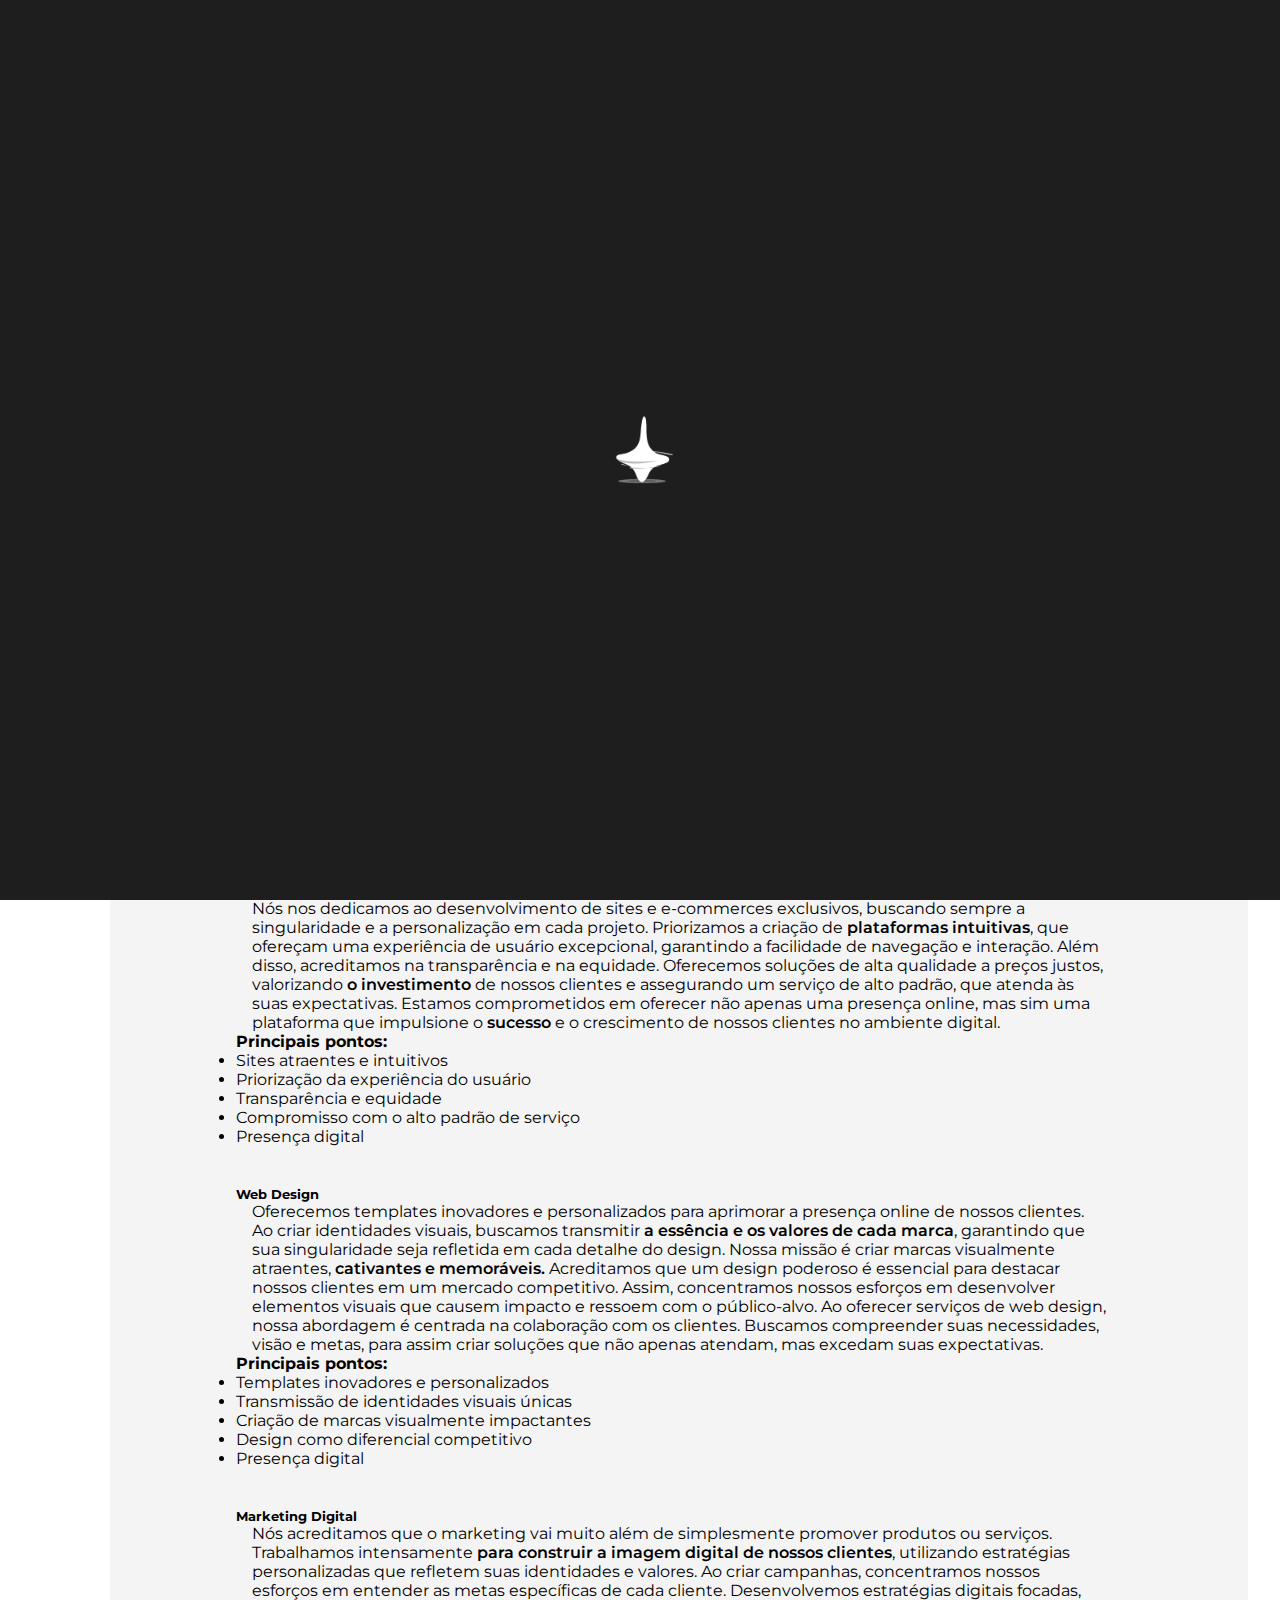
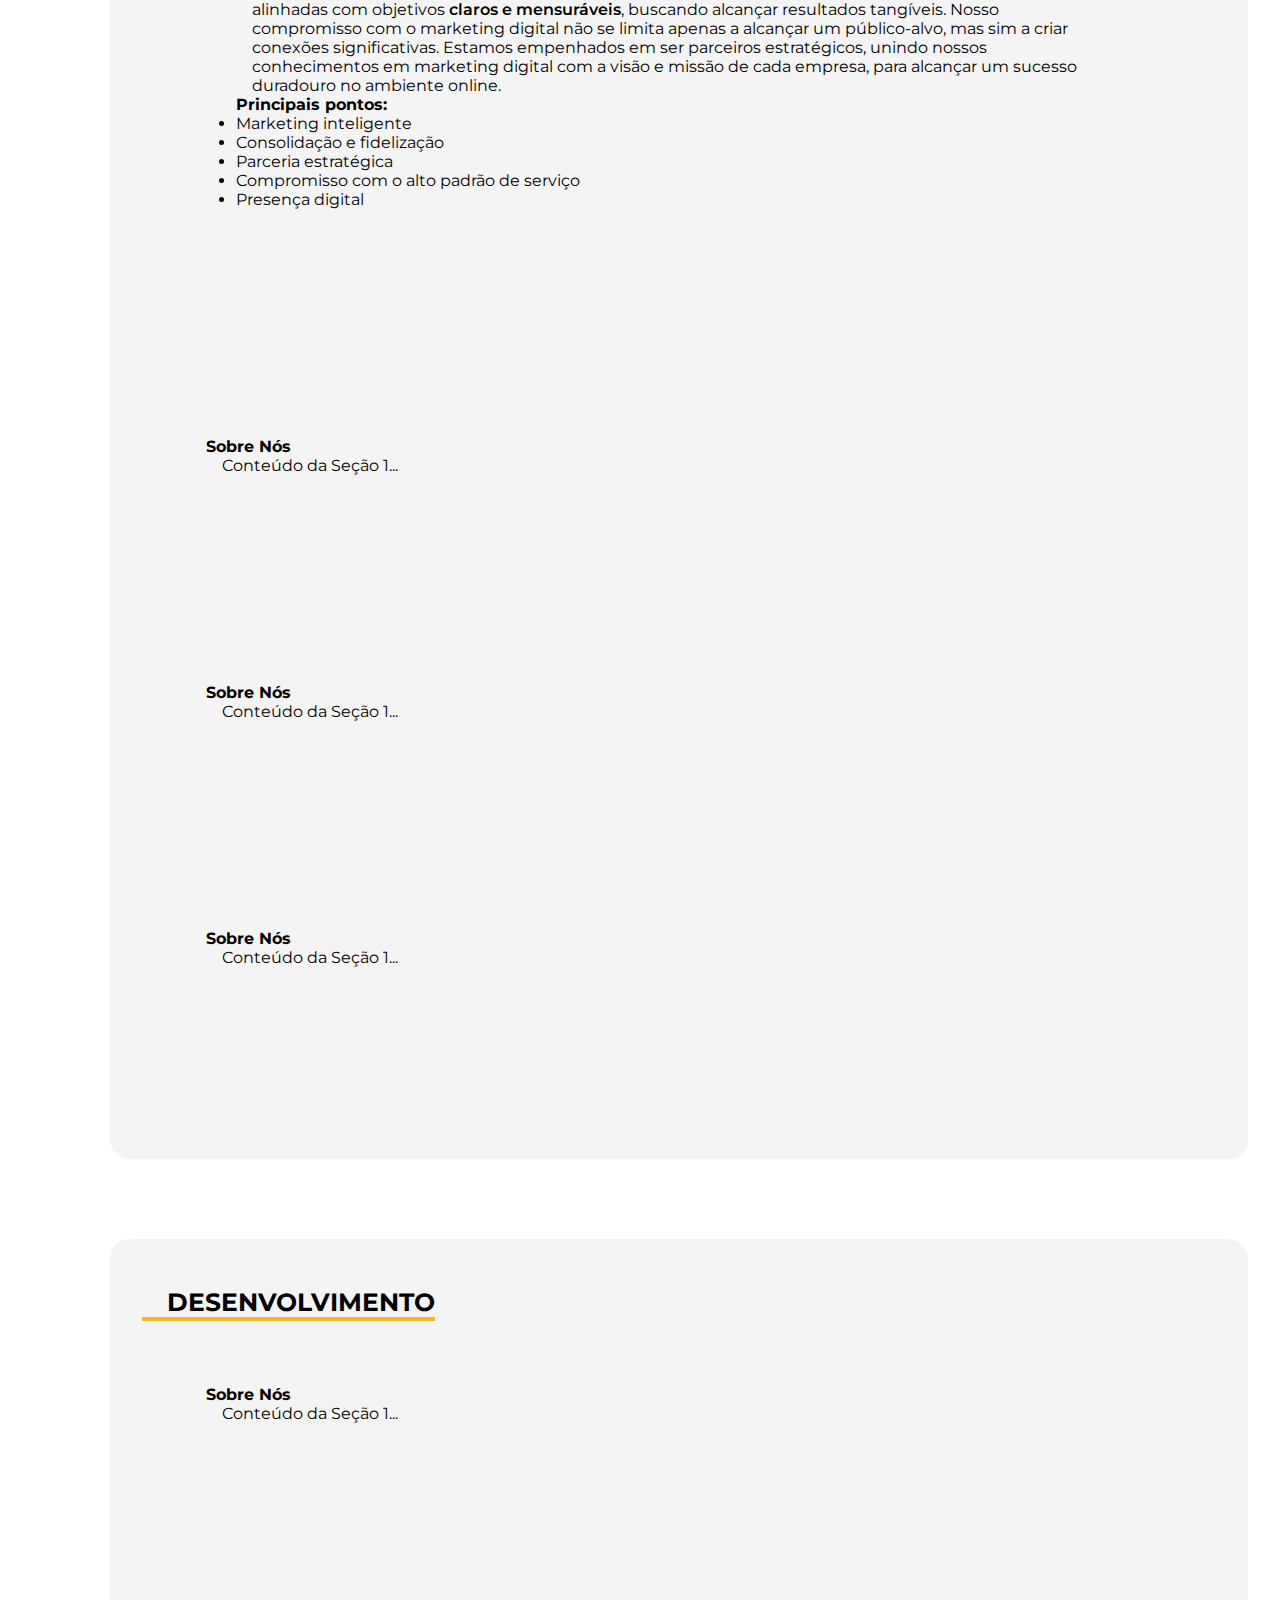
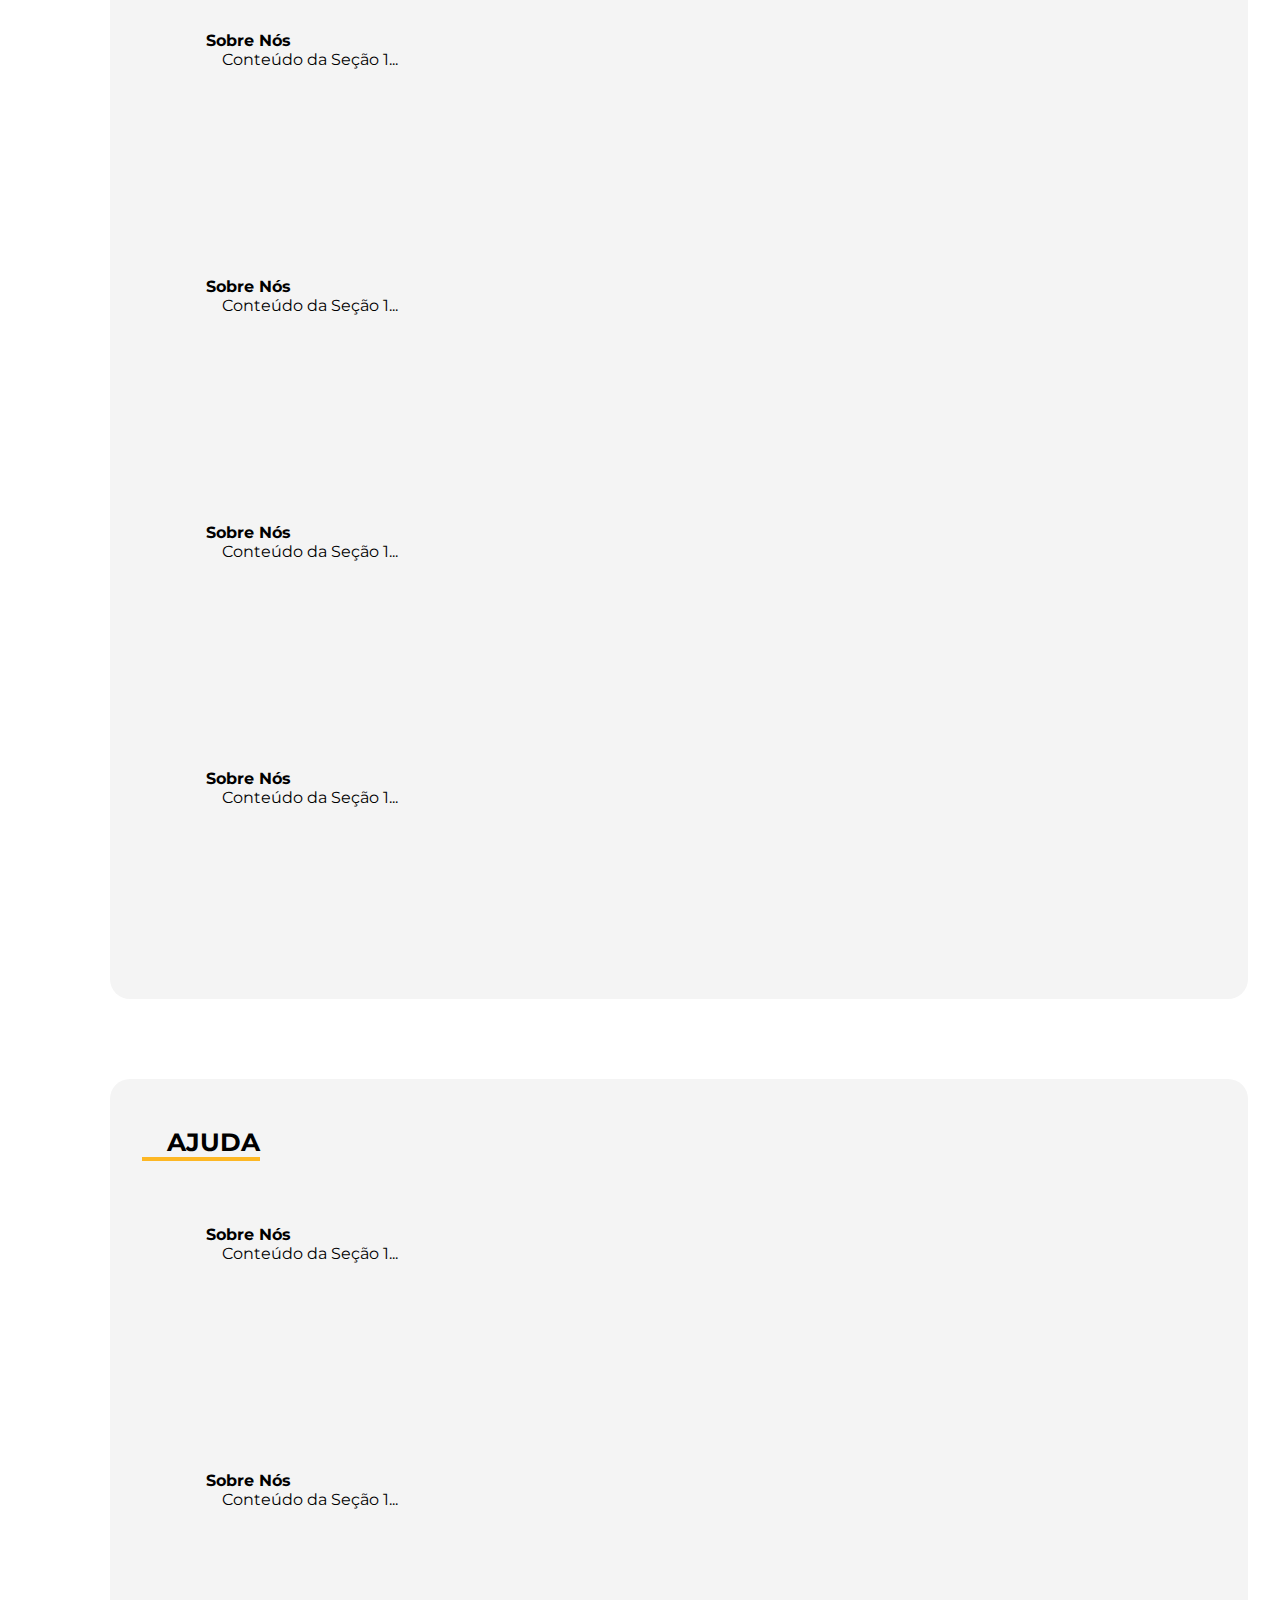
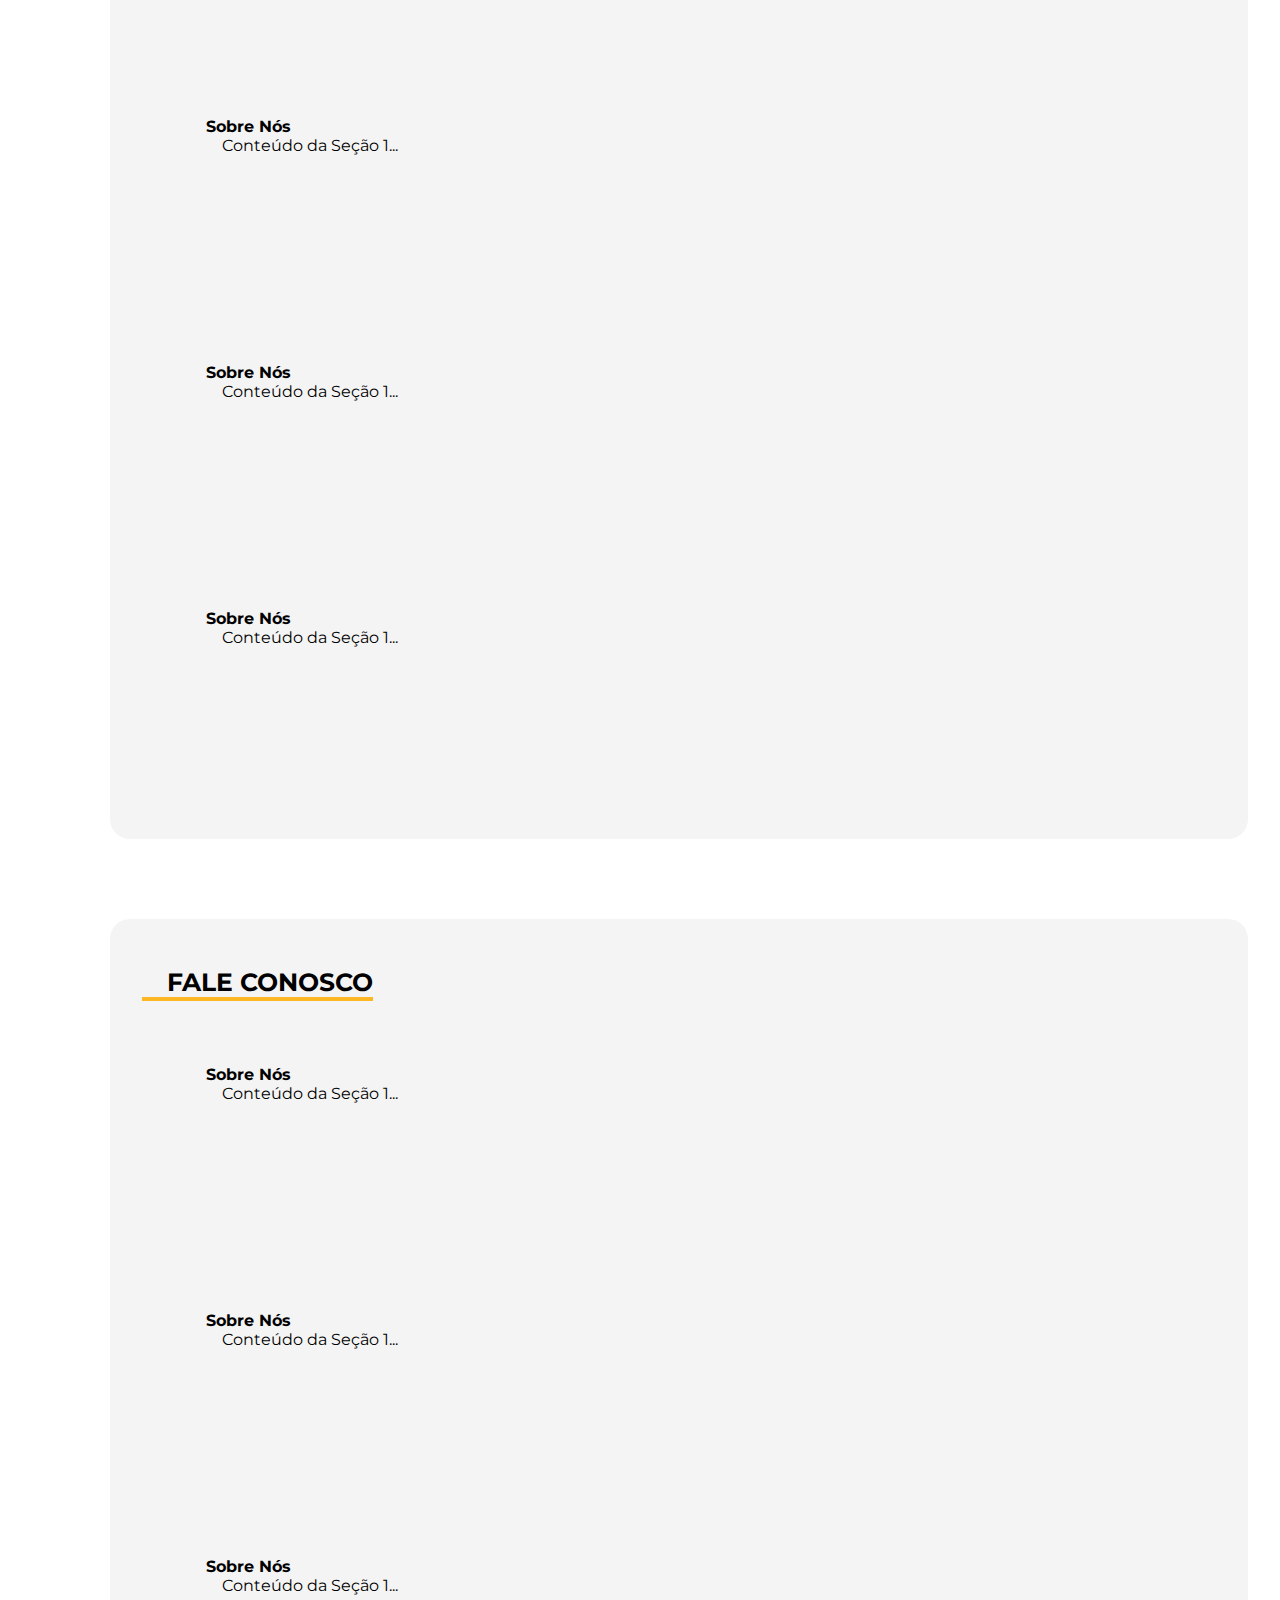
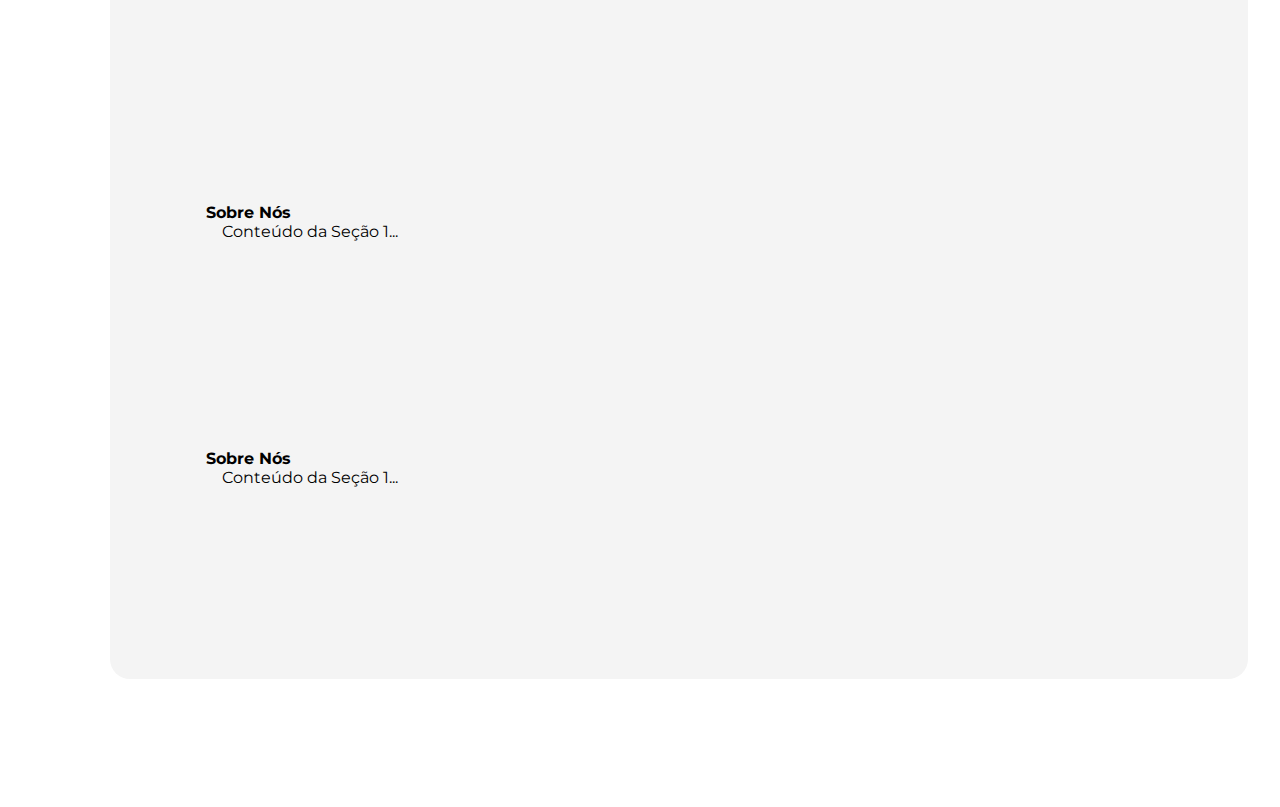
<file: pag/paginas.html>
<!DOCTYPE html>
<html lang="pt-br">
<head>
    <meta charset="UTF-8">
    <meta name="viewport" content="width=device-width, initial-scale=1.0">
    <title>Incept Design | Informações</title>
    <link rel="shortcut icon" type="imagex/png" href="/img/logo-icon.ico">

    <!-- Css -->
    <link rel="stylesheet" href="/css/paginas.css">

     <!-- Bootstrap 5.2 e 5.2  -->
     <link href="https://cdn.jsdelivr.net/npm/bootstrap@5.2.3/dist/css/bootstrap.min.css" rel="stylesheet" integrity="sha384-rbsA2VBKQhggwzxH7pPCaAqO46MgnOM80zW1RWuH61DGLwZJEdK2Kadq2F9CUG65" crossorigin="anonymous">
    

    <!-- Boxiocns CDN Link -->
    <link href='https://unpkg.com/boxicons@2.0.7/css/boxicons.min.css' rel='stylesheet'>

    <!-- Icones Bootstrap -->
    <link rel="stylesheet" href="https://cdn.jsdelivr.net/npm/bootstrap-icons@1.11.1/font/bootstrap-icons.css">
    
</head>
<body  id="contPags">
    <!-- Tela de carregamento -->
    <div class="tela-carregamento" id="preLoad"> 
      <img class="img-fluid" style="width: 100px; height: 100px;" src="/img/giphy.gif">
    </div>

    <div class="sidebar close">
        <div class="logo-details">
        <i class='bx bx-menu'></i>
          <!-- <i class='bx bxl-c-plus-plus'></i> -->
          <!-- <span class="logo_name">InceptDesign</span> -->
        </div>
        <ul class="nav-links">
          <li>
            <div class="iocn-link">
              <a href="#">
                <i class="bi bi-house-fill"></i>
                <span class="link_name">Início</span>
              </a>
              <i class='bx bxs-chevron-down arrow' ></i>
            </div>
            <ul class="sub-menu">
              <li><a class="link_name" href="#">Categorias</a></li>
              <li><a href="#sobrenos">Sobre Nós</a></li>
              <li><a href="#serv">Serviços</a></li>
              <li><a href="#port">Portifólio</a></li>
              <li><a href="#orcament">Orçamentos</a></li>
              <li><a href="#prazos">Prazos e preços</a></li>
            </ul>            
          </li>
          <li>
            <div class="iocn-link">
              <a href="#">
                <i class="bi bi-code-slash"></i>
                <span class="link_name">Sites</span>
              </a>
              <i class='bx bxs-chevron-down arrow' ></i>
            </div>
            <ul class="sub-menu">
              <li><a class="link_name" href="#">Categorias</a></li>
              <li><a href="#ecommerce">E-commerces</a></li>
              <li><a href="#insti">Institucionais</a></li>
              <li><a href="#templates">Templates</a></li>
              <li><a href="#implemen">Implementação</a></li>
              <li><a href="#direitos">Direitos Autorais</a></li>
            </ul>
          </li>
          <li>
            <div class="iocn-link">
              <a href="#">
                <i class="bi bi-question-circle"></i>
                <span class="link_name">Ajuda</span>
              </a>
              <i class='bx bxs-chevron-down arrow' ></i>
            </div>
            <ul class="sub-menu">
              <li><a class="link_name" href="#">Categorias</a></li>
              <li><a href="#">Fale Conosco</a></li>
              <li><a href="#">Reportar erro</a></li>
              <li><a href="#">Feedbackn</a></li>
            </ul>
          </li>
          <li>
            <div class="iocn-link">
              <a href="#">
                <i class="bi bi-headset"></i>
                <span class="link_name">Contatos</span>
              </a>
              <i class='bx bxs-chevron-down arrow' ></i>
            </div>
            <ul class="sub-menu">
              <li><a class="link_name" href="#">Canais</a></li>
              <li><a href="#">WhatsApp</a></li>
              <li><a href="#">Instagram</a></li>
              <li><a href="#">Facebook</a></li>
            </ul>
          </li>
        </ul>
        <div class="profile-details">
          <div class="profile-content">
            <img src="/img/incept-ligth.png" alt="" style="margin: 13px;">

          </div>
          <div class="name-job">
            <div class="logo-details">

              <span class="logo_name">Incept Design</span>
            </div>
            
          </div>
          <!-- <i class='bx bx-log-out' ></i> -->
        </div>
      </li>
        </ul>
    </div>

    <section class="home-section">
        
      
        <div class="sectionspers">
          <div>
            <p class="pretitulo">OLÁ, VOCÊ</p>
            <h1 class="titulo">Seja Bem vindo! </h1>
            <p class="informativo">Reunimos algumas informações importantes por aqui. 
              No lado esquerdo da tela, você encontrará a barra de navegação entre topicos 
              para melhor entendimento.</p>
          </div>

          
          <div class="container section-topicos">
            <h2>Início</h2>
            <section id="sobrenos">
              <div>
                <h4>Sobre Nós</h4>
                <p>Conteúdo da Seção 1...</p>
              </div>
            </section>
              
            <section id="serv">
              <div>
                <h4>Serviços</h4>
                <div class="row">

                  <div class="conteudo col-lg-6 col-md-6 col-sm-12">
                    <h5>Estratégia</h5>
                    <p> Analisamos cuidadosamente dados demográficos, comportamentais e preferências de clientes, permitindo-nos 
                      segmentar o mercado de forma precisa. Utilizamos <span style="color: #000; font-weight: 600;">plataformas 
                      digitais avançadas</span> e ferramentas analíticas para acompanhar o comportamento do cliente em tempo real. Buscamos compreender as necessidades individuais de cada cliente e entregar 
                      valor por meio de interações significativas, seja por meio de conteúdo personalizado, comunicação direcionada 
                      ou suporte específico. Entendemos que a personalização eficaz não se trata apenas de oferecer produtos ou serviços, 
                      mas sim de construir <span style="color: #000; font-weight: 600;">relacionamentos duradouros</span> e relevantes com nossos clientes. </p>
                      <ul>
                        <b>Principais pontos:</b>
                        <li>Conexões significativas com o público-alvo</li>
                        <li>Atendimento às necessidades individuais</li>
                        <li>Análise de dados demográficos e comportamentais</li>
                        <li>Experiências únicas e fidelização</li>
                        <li>Foco na personalização e construção de relacionamentos</li>
                      </ul>
                  </div>
                  <div class="conteudo col-lg-6 col-md-6 col-sm-12">
                    <h5>Desenvolvimento</h5>
                    <p>Nós nos dedicamos ao desenvolvimento de sites e e-commerces exclusivos, buscando sempre a singularidade 
                      e a personalização em cada projeto. Priorizamos a criação de <span style="color: #000; font-weight: 600;">plataformas intuitivas</span>, 
                      que ofereçam uma  experiência de usuário excepcional, garantindo a facilidade de navegação e interação. Além disso, acreditamos 
                      na transparência e na equidade. Oferecemos soluções de alta qualidade a preços justos, valorizando 
                      <span style="color: #000; font-weight: 600;">o investimento </span> de nossos clientes e assegurando 
                      um serviço de alto padrão, que atenda às suas expectativas. Estamos comprometidos em oferecer não apenas uma presença online, mas sim uma plataforma 
                      que impulsione o <span style="color: #000; font-weight: 600;">sucesso</span> e o crescimento de nossos clientes no ambiente digital.</p>
                      <ul>
                        <b>Principais pontos:</b>
                        <li>Sites atraentes e intuitivos</li>
                        <li>Priorização da experiência do usuário</li>
                        <li>Transparência e equidade</li>
                        <li>Compromisso com o alto padrão de serviço</li>
                        <li>Presença digital</li>
                      </ul>
                  </div>
                  <div class="conteudo col-lg-6 col-md-6 col-sm-12">
                    <h5>Web Design</h5>
                    <p>Oferecemos templates inovadores e personalizados para aprimorar a presença online de nossos clientes.  Ao criar identidades visuais, 
                      buscamos transmitir <span style="color: #000; font-weight: 600;">a essência e os valores de cada marca</span>, 
                      garantindo que sua singularidade seja refletida em cada detalhe do design. Nossa missão é criar marcas visualmente atraentes, 
                      <span style="color: #000; font-weight: 600;">cativantes e memoráveis. </span>
                      Acreditamos que um design poderoso é essencial para destacar nossos clientes em um mercado competitivo. 
                      Assim, concentramos nossos esforços em desenvolver elementos visuais que causem impacto e ressoem com o público-alvo.
                      Ao oferecer serviços de web design, nossa abordagem é centrada na colaboração com os clientes. 
                      Buscamos compreender suas necessidades, visão e metas, para assim criar soluções que não apenas atendam, 
                      mas excedam suas expectativas.</p>
                      <ul>
                        <b>Principais pontos:</b>
                        <li>Templates inovadores e personalizados</li>
                        <li>Transmissão de identidades visuais únicas</li>
                        <li>Criação de marcas visualmente impactantes</li>
                        <li>Design como diferencial competitivo</li>
                        <li>Presença digital</li>
                      </ul>
                  </div>
                  <div class="conteudo col-lg-6 col-md-6 col-sm-12">
                    <h5>Marketing Digital</h5>
                    <p>Nós acreditamos que o marketing vai muito além de simplesmente promover produtos ou serviços. 
                      Trabalhamos intensamente <span style="color: #000; font-weight: 600;">para construir a imagem digital de nossos clientes</span>, 
                      utilizando estratégias personalizadas que refletem suas identidades e valores. Ao criar campanhas, 
                      concentramos nossos esforços em entender as metas específicas de cada cliente. Desenvolvemos estratégias 
                      digitais focadas, alinhadas com objetivos <span style="color: #000; font-weight: 600;">claros e mensuráveis</span>, 
                      buscando alcançar resultados tangíveis. Nosso compromisso com o marketing digital não se limita apenas a alcançar um 
                      público-alvo, mas sim a criar conexões significativas. Estamos empenhados em ser parceiros estratégicos, unindo nossos conhecimentos 
                      em marketing digital com a visão e missão de cada empresa, para alcançar um sucesso duradouro no ambiente online.</p>
                      <ul>
                        <b>Principais pontos:</b>

                        <li>Marketing inteligente</li>
                        <li>Consolidação e fidelização</li>
                        <li>Parceria estratégica</li>
                        <li>Compromisso com o alto padrão de serviço</li>
                        <li>Presença digital</li>
                      </ul>
                  </div>
                </div>
              </div>
            </section>

            <section id="sobrenos">
              <div>
                <h4>Sobre Nós</h4>
                <p>Conteúdo da Seção 1...</p>
              </div>
            </section>

            <section id="sobrenos">
              <div>
                <h4>Sobre Nós</h4>
                <p>Conteúdo da Seção 1...</p>
              </div>
            </section>

            <section id="sobrenos">
              <div>
                <h4>Sobre Nós</h4>
                <p>Conteúdo da Seção 1...</p>
              </div>
            </section>
          </div>
          
          <div class="container section-topicos">
            <h2>Desenvolvimento</h2>
            <section id="sobrenos">
              <div>
                <h4>Sobre Nós</h4>
                <p>Conteúdo da Seção 1...</p>
              </div>
            </section>
              
            <section id="sobrenos">
              <div>
                <h4>Sobre Nós</h4>
                <p>Conteúdo da Seção 1...</p>
              </div>
            </section>

            <section id="sobrenos">
              <div>
                <h4>Sobre Nós</h4>
                <p>Conteúdo da Seção 1...</p>
              </div>
            </section>

            <section id="sobrenos">
              <div>
                <h4>Sobre Nós</h4>
                <p>Conteúdo da Seção 1...</p>
              </div>
            </section>
            
            <section id="sobrenos">
              <div>
                <h4>Sobre Nós</h4>
                <p>Conteúdo da Seção 1...</p>
              </div>
            </section>
          </div>

          <div class="container section-topicos">
            <h2>Ajuda</h2>
            <section id="sobrenos">
              <h4>Sobre Nós</h4>
              <p>Conteúdo da Seção 1...</p>
          </section>
            
          <section id="sobrenos">
              <h4>Sobre Nós</h4>
              <p>Conteúdo da Seção 1...</p>
          </section>

          <section id="sobrenos">
              <h4>Sobre Nós</h4>
              <p>Conteúdo da Seção 1...</p>
          </section>

          <section id="sobrenos">
              <h4>Sobre Nós</h4>
              <p>Conteúdo da Seção 1...</p>
          </section>
          
          <section id="sobrenos">
              <h4>Sobre Nós</h4>
              <p>Conteúdo da Seção 1...</p>
          </section>
          </div>

          <div class="container section-topicos">
            <h2>Fale Conosco</h2>
            <section id="sobrenos">
              <h4>Sobre Nós</h4>
              <p>Conteúdo da Seção 1...</p>
          </section>
            
          <section id="sobrenos">
              <h4>Sobre Nós</h4>
              <p>Conteúdo da Seção 1...</p>
          </section>

          <section id="sobrenos">
              <h4>Sobre Nós</h4>
              <p>Conteúdo da Seção 1...</p>
          </section>

          <section id="sobrenos">
              <h4>Sobre Nós</h4>
              <p>Conteúdo da Seção 1...</p>
          </section>
          
          <section id="sobrenos">
              <h4>Sobre Nós</h4>
              <p>Conteúdo da Seção 1...</p>
          </section>
          </div>

        </div>
    
    </section>
    
    <script defer src="/js/paginas.js"></script>


</body>
</html>
</file>
<file: css/paginas.css>
@import url('https://fonts.googleapis.com/css2?family=Montserrat:ital,wght@0,100;0,200;0,300;0,400;0,500;0,600;1,100;1,200;1,300;1,400;1,500;1,600&display=swap');

body{
    overflow-x: hidden !important;
}

* {
    margin: 0;
    padding: 0;
    box-sizing: border-box;
    font-family: "Montserrat", sans-serif;
}



.tela-carregamento {
    position: fixed;
    top: 0;
    left: 0;
    width: 100%;
    height: 100%;
    background-color: #1E1E1E;
    display: flex;
    justify-content: center;
    align-items: center;
    z-index: 9999; /* Garante que a tela de carregamento esteja acima de tudo */
    opacity: 1; /* Definindo a opacidade inicial */
    transition: opacity 1s ease;
}
  

.boasvindas{
    padding-bottom: 5em;
}

.titulo{
    font-size: min(20px, 10em);
}

.pretitulo {
    /* font-size: min(20px, 10em); */
    width: fit-content !important;
    background-color: #ffbc2b;
    border-bottom: #1E1E1E solid 2px;
    padding: 2px;
}

.informativo{
    font-size: min(15px, 1em);
    text-align: left;
    margin-right: 20px;
}

.sectionspers{
    padding: 3em 2em;
}

.sectionspers section{
    /* height: 100vh; */
    align-items: center;
    justify-content: center;
    padding: 4em;
    margin-bottom: 5em;
}

.sectionspers h1{
    text-transform: uppercase;
    font-size: 30px;
    border-bottom: 1px solid #ebebeb;
}



.section-topicos{
    background-color: #f4f4f4;
    border-radius: 20px;
    padding: 3em;
    margin-bottom: 5em;
}

.section-topicos h2{
    padding-left: 1em;
    text-transform: uppercase;
    font-size: 25px;
    border-bottom: 4px solid #FDB724;
    width: fit-content;
}

.section-topicos {
    padding-left: 2em;
}

.section-topicos p{
    padding-left: 1em;
}

.conteudo{
    padding: 20px 30px;
}

.cores {
    color: #FDB724;
    color: #1B5A5F;
    color: #2C2B2B;
    color: #1E1E1E;
    color: #ffffff;
  }




.sidebar {
    position: fixed;
    top: 0;
    left: 0;
    height: 100%;
    width: 260px;
    background: #1e1e1e;
    z-index: 100;
    transition: all 0.5s ease;
}

.sidebar.close {
    width: 78px;
}

.sidebar .logo-details {
    height: 60px;
    width: 100%;
    display: flex;
    align-items: center;
}

.sidebar .logo-details i {
    font-size: 30px;
    color: #fff;
    height: 50px;
    min-width: 78px;
    text-align: center;
    line-height: 50px;
}

.sidebar .logo-details .logo_name {
    font-size: 20px;
    color: #fff;
    font-weight: 600;
    transition: 0.3s ease;
    transition-delay: 0.1s;
    padding: 0 20px;

}

.sidebar.close .logo-details .logo_name {
    transition-delay: 0s;
    opacity: 0;
    pointer-events: none;
}

.sidebar .nav-links {
    height: 100%;
    padding: 30px 0 150px 0;
    overflow: auto;
}

.sidebar.close .nav-links {
    overflow: visible;
}

.sidebar .nav-links::-webkit-scrollbar {
    display: none;
}

.sidebar .nav-links li {
    position: relative;
    list-style: none;
    transition: all 0.4s ease;
}

.sidebar .nav-links li:hover {
    background: #FDB724;
    color: #1E1E1E !important;
    border-radius: 5px;
}

.sidebar .nav-links li .iocn-link {
    display: flex;
    align-items: center;
    justify-content: space-between;
}

.sidebar.close .nav-links li .iocn-link {
    display: block
}

.sidebar .nav-links li i {
    height: 50px;
    min-width: 78px;
    text-align: center;
    line-height: 50px;
    color: #fff;
    font-size: 20px;
    cursor: pointer;
    transition: all 0.3s ease;
}

.sidebar .nav-links li.showMenu i.arrow {
    transform: rotate(-180deg);
}

.sidebar.close .nav-links i.arrow {
    display: none;
}

.sidebar .nav-links li a {
    display: flex;
    align-items: center;
    text-decoration: none;
}


.sidebar .nav-links li a .link_name {
    font-size: 18px;
    font-weight: 400;
    color: #fff;
    transition: all 0.4s ease;
}

.sidebar.close .nav-links li a .link_name {
    opacity: 0;
    pointer-events: none;
}

.sidebar .nav-links li .sub-menu {
    padding: 6px 6px 14px 80px;
    margin-top: -10px;
    background: #2C2B2B;
    display: none;
}

.sidebar .nav-links li.showMenu .sub-menu {
    display: block;
}

.sidebar .nav-links li .sub-menu a {
    color: #fff;
    font-size: 15px;
    padding: 5px 0;
    white-space: nowrap;
    opacity: 0.6;
    transition: all 0.3s ease;
}

.sidebar .nav-links li .sub-menu a:hover {
    opacity: 1;
    color: #1E1E1E !important;

}

.sidebar.close .nav-links li .sub-menu {
    position: absolute;
    left: 100%;
    top: -10px;
    margin-top: 0;
    padding: 10px 20px;
    border-radius: 0 6px 6px 0;
    opacity: 0;
    display: block;
    pointer-events: none;
    transition: 0s;
}

.sidebar.close .nav-links li:hover .sub-menu {
    top: 0;
    opacity: 1;
    pointer-events: auto;
    transition: all 0.4s ease;
    color: #1E1E1E !important;

}

.sidebar .nav-links li .sub-menu .link_name {
    display: none;
}

.sidebar.close .nav-links li .sub-menu .link_name {
    font-size: 18px;
    opacity: 1;
    display: block;
}

.sidebar .nav-links li .sub-menu.blank {
    opacity: 1;
    pointer-events: auto;
    padding: 3px 20px 6px 16px;
    opacity: 0;
    pointer-events: none;
}

.sidebar .nav-links li:hover .sub-menu.blank {
    top: 50%;
    transform: translateY(-50%);
    color: #1E1E1E !important;

}

.one {
    width: 80%;
    margin-left: 10%;
    background-color: black;
    height: 400px;
}

.sidebar .profile-details {
    position: fixed;
    bottom: 0;
    display: flex;
    align-items: center;
    padding: 2px 0;
    transition: all 0.5s ease;
}

.sidebar.close .profile-details {
    background: none;
}

.sidebar.close .profile-details {
    width: 100px;
}

.sidebar .profile-details .profile-content {
    display: flex;
    align-items: center;
}

.sidebar .profile-details img {
    /* height: 60px; */
    width: 50px;
    object-fit: cover;
    border-radius: 16px;
    margin: 0 4px 0 12px;
    background: #2C2B2B;
    padding: 8px;
    transition: all 0.5s ease;
}

.sidebar.close .profile-details img {
    padding: 12px;
}

.sidebar .profile-details .profile_name,
.sidebar .profile-details .job {
    color: #fff;
    font-size: 18px;
    font-weight: 500;
    white-space: nowrap;
}

.sidebar.close .profile-details i,
.sidebar.close .profile-details .profile_name,
.sidebar.close .profile-details .job {
    display: none;
}

.sidebar .profile-details .job {
    font-size: 12px;
}

.home-section {
    position: relative;
    background: #fff;
    height: 100%;
    left: 260px;
    width: calc(100% - 260px);
    transition: all 0.5s ease;
}

.sidebar.close~.home-section {
    left: 78px;
    width: calc(100% - 78px);
}

.home-section .home-content {
    height: 60px;
    display: flex;
    align-items: center;
}

.home-section .home-content .bx-menu,
.home-section .home-content .text {
    color: #000;
    font-size: 35px;
}

.home-section .home-content .bx-menu {
    margin: 0 15px;
    cursor: pointer;
}

.home-section .home-content .text {
    font-size: 26px;
    font-weight: 600;
}

@media (max-width: 420px) {
    .sidebar.close .nav-links li .sub-menu {
        display: none;
    }
}
</file>
